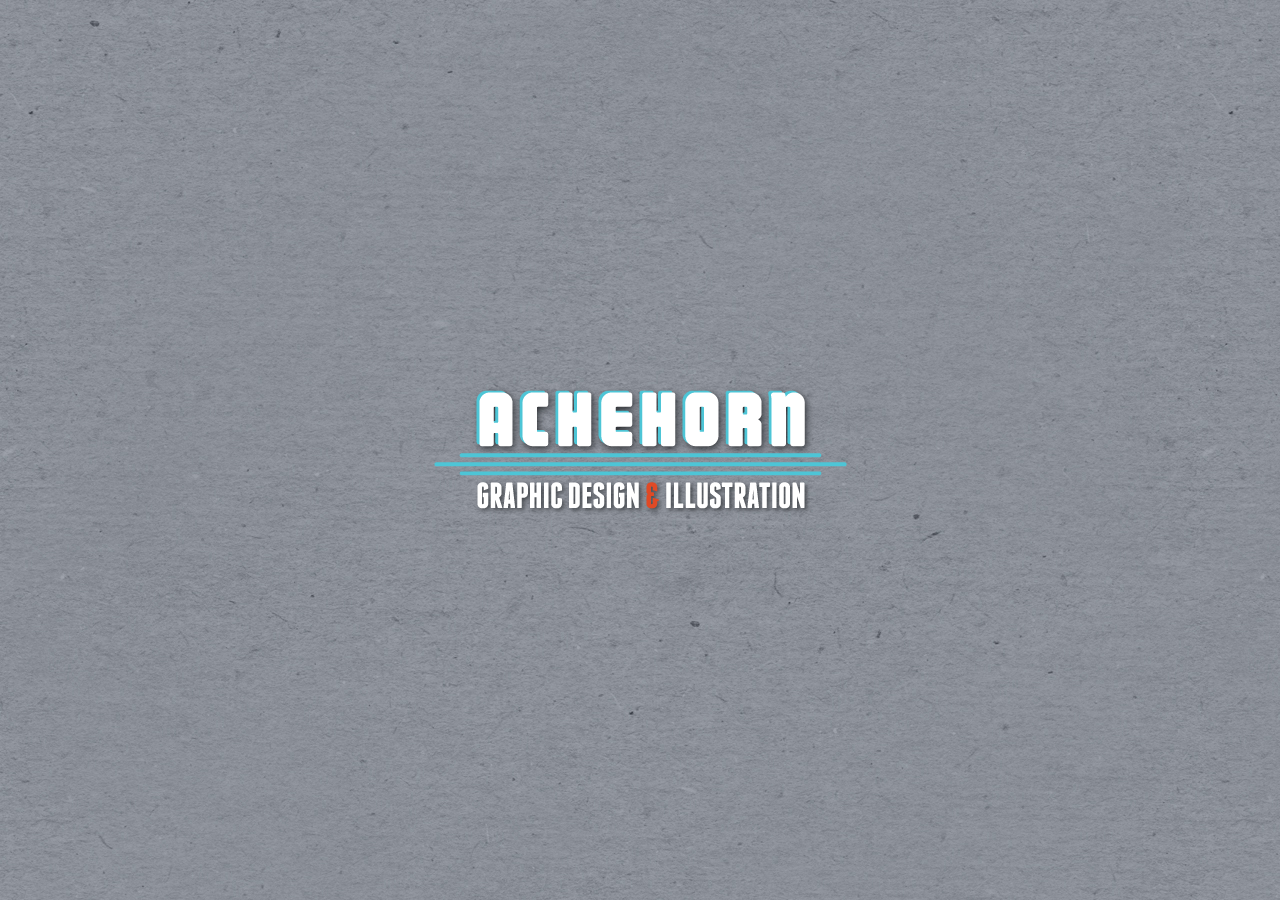
<file: splash/index.html>
<!DOCTYPE html>
<html>
	<head>
		<title>A C H E H O R N</title>
		<style type="text/css" media="screen">
			.centered {
			  position: fixed;
			  top: 50%;
			  left: 50%;
			  margin-top: -66px;
			  margin-left: -206px;
			}
			body {
				background: url('/images/AHBG.jpg');
				background-repeat: repeat;
				background-position:  left top;
			}
		</style>
	</head>
	<body>
		<div class="centered">
			<a href="mailto:info@achehorn.com">
				<img src="/images/splash.png" alt="achehorn.com Graphic Design and Illustration by Tiffany Ann Smith" border="0" />
			</a>
		</div>
	</body>
</html>
</file>
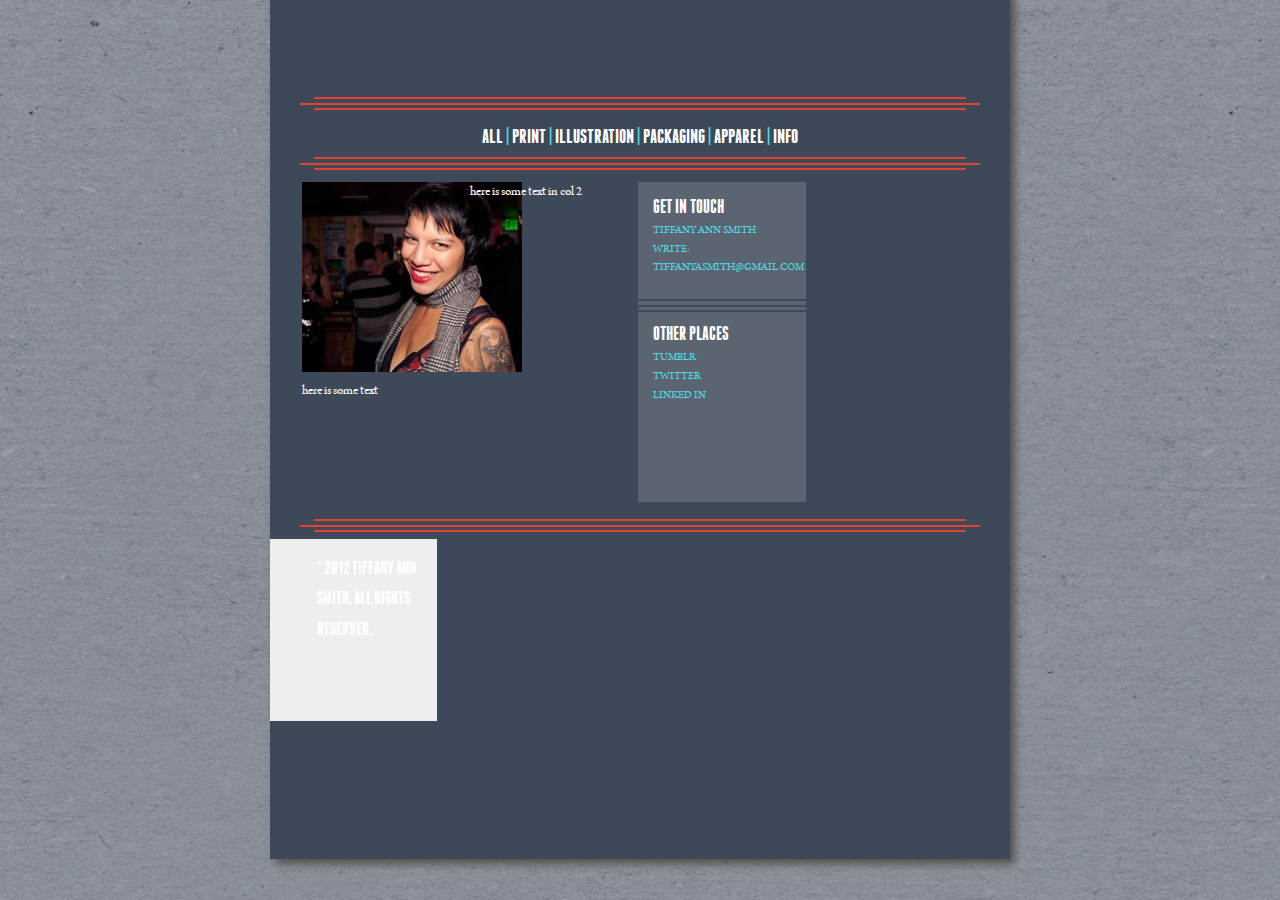
<file: info.html>
<!DOCTYPE html>
<html>
	<head>
		<title>Page Title</title>
		<script src="script/jquery.js" type="text/javascript" charset="utf-8"></script>
		<link rel="stylesheet" href="css/styles.css" type="text/css" media="screen" title="no title" charset="utf-8">
		<link rel="stylesheet" href="css/stylesheet.css" type="text/css" charset="utf-8" />
	</head>
	<body>
		<div class="bg">
	    <!--start container-->
	    <div id="container">
			<div id="wrapitup">
	    		<header>
	      			<a href="#" id="logo"></a>  
	  				<hr width="88%" align="center" style=" margin-top: 107px; "/>
				  	<hr width="92%" align="center" />
					<hr width="88%" align="center" />
					<div id="navMenu"><p style="width:740px;"><a href="index.html">ALL</a> <span style="color:#52d6e0">|</span> PRINT <span style="color:#52d6e0">|</span> ILLUSTRATION <span style="color:#52d6e0">|</span> PACKAGING <span style="color:#52d6e0">|</span> APPAREL <span style="color:#52d6e0">|</span> INFO</p></div>
					<hr width="88%" align="center" style=" margin-top: 3px; "/>
				  	<hr width="92%" align="center" />
					<hr width="88%" align="center" />
				</header>
				<div class="holder_content">
	      			<section class="group1">
						<img  src="images/tiff_prof.jpg" alt="Tiffany" />
						<p>here is some text</p>
		  			</section>
					<section class="group2">
						<p>here is some text in col 2</p>
			  		</section>
					<section class="group3" style="background-color: #5b6471;">
						<h4>GET IN TOUCH</h4>
						<p>TIFFANY ANN SMITH</p>
						<p>WRITE: TIFFANYASMITH@GMAIL.COM</p>
						<hr class="blueHR" width="190" align="center" style=" margin-top: 20px; "/>
					  	<hr class="blueHR" width="216" align="center" />
						<hr class="blueHR" width="190" align="center" style=" margin-bottom: -3px; "/>
						<h4>OTHER PLACES</h4>
						<p>TUMBLR</p>
						<p>TWITTER</p>
						<p>LINKED IN</p>
			  		</section>
		   		</div>
				<div class="holder_content">
					<hr width="88%" align="center"  style=" margin-top: -3px; "/>
				  	<hr width="92%" align="center" />
					<hr width="88%" align="center" />
					<section class="group4">
			         <article>
						<div style="padding-top: 14px; padding-left: 47px;">
			         	<span>&copy; 2012 TIFFANY ANN SMITH. ALL RIGHTS RESERVED.</span>
						</div>
					 </article> 
			       </section>
			   </div>
		   </div>
		</div>
		   <!--end container-->
		   <!--start footer-->
		   <footer>
		      <div class="container">  
				  
		      </div>
		   </footer>
		   <!--end footer-->
		   </div>
		   <!--end bg-->
		  </body>
		</html>
	</body>
</html>
</file>
<file: css/stylesheet.css>
/* Generated by Font Squirrel (http://www.fontsquirrel.com) on March 5, 2012 */



@font-face {
    font-family: 'ArnoProRegular';
    src: url('arnopro-regular-webfont.eot');
    src: url('arnopro-regular-webfont.eot?#iefix') format('embedded-opentype'),
         url('arnopro-regular-webfont.woff') format('woff'),
         url('arnopro-regular-webfont.ttf') format('truetype'),
         url('arnopro-regular-webfont.svg#ArnoProRegular') format('svg');
    font-weight: normal;
    font-style: normal;

}

@font-face {
    font-family: 'FranchiseRegular';
    src: url('franchise-bold-webfont.eot');
    src: url('franchise-bold-webfont.eot?#iefix') format('embedded-opentype'),
         url('franchise-bold-webfont.woff') format('woff'),
         url('franchise-bold-webfont.ttf') format('truetype'),
         url('franchise-bold-webfont.svg#FranchiseRegular') format('svg');
    font-weight: normal;
    font-style: normal;

}
</file>
<file: css/styles.css>
/***************************************************
			      Reset
***************************************************/
td a, html, body, div, span, h1, h2, h3, h4, h5, h6, p, ol, ul, li, form, label, legend, caption, aside, details, figcaption, figure, footer,header, hgroup, menu, nav, section, summary {
   margin: 0;
	padding: 0;
	border: 0;
	outline: 0;
	font-weight: inherit;
	font-style: inherit;
	font-size: 100%;
	font-family: inherit;
	vertical-align: baseline;
}

hr {
	position: relative;
	border: 0px;
	margin-top: -3px;
	border-top: 2px solid #e34233;
}

th {
	display: none;
}

hgroup {
	padding: 8px;
	position: absolute;
	top: 0px;
}

ol, ul {
	list-style: none;
}

a img {
   border: none
}

aside, details, figcaption, figure, 
footer, header, hgroup, menu, nav, section {display: block}

/***************************************************
			      Global styles
***************************************************/

html {
	width: 100%;
	height: 100%;
}

table {
	font-family: Arial, Helvetica, sans-serif;
	font-size: 13px;
	color: #DDDDDD;
	margin: 0 0 1px; height: 100%; 
	line-height: 1.7;
	border-top: 1px solid #eee;
	width: 96%;
}

th {
	font-size: 16px;
	text-align: left;
}

td {
	font-size: 13px;
	text-align: left;
}

td a {
	color: #DDDDDD;
}


body {
    font-family: 'ArnoProRegular';
	font-size: 13px;
	background-color: white;
	color: #fff;
	margin: 0 0 1px; height: 100%; 
	line-height: 1.7;
	background: url('../images/AHBG.jpg');
	background-repeat: repeat;
	background-position:  left top;
}



p {
	margin-top: 0px;
}
	
a, p a {
	text-decoration: underline;
	color: #52d6e0;
}
	
a: hover {
   color: white;
}

h1, h2, h3, h4, h5, h6 {
   font-family: Arial, Helvetica, sans-serif;
   font-weight: normal;
	position: relative;
}

h1 {
	font-size: 60px;
	float: left;
	top: 28px;
	line-height: 0.9;
	color: #dddddd;
	text-align: left;
	min-height:80px;
	min-width:260px;
	
}

 h1 span {
	font-size: 25px;
	line-height: 12px;
	color: #f6f6f6;
	margin-left: 10px;
}
	
h2 {
	font-size: 15px;
	line-height: 1.8;
	color: #f6f6f6;
	text-align: left;
	margin-bottom: 7px;
	margin-top: 10px;
	padding-bottom: 12px;
}
	
h3, th a {
	font-size: 15px;
	line-height: 0.9;
	color: #E26931;
	text-align: left;
	margin-bottom: 6px;
	padding-bottom: 5px;
}

h4 {
	font-size: 19px;
	line-height: 0.9;
	color: #fff;
	text-align: left;
	margin-bottom: 8px;
	padding-top: 16px;
	padding-left: 15px;
	font-family: 'FranchiseRegular';
	
}

/***************************************************
			    Main containers
***************************************************/

#global_container, #container_left, #container_right {
	position: relative;
	width: 100%;
}
	
#global_container {
	position: relative;
	width: 740px;
	margin: 0 auto;
	background-color: transparent;
	min-height: 100%;
}

.group1 {
	float: left;
	width: 168px;
	min-height: 320px;
	position: relative;
	background: transparent;
	padding-left: 32px;
	margin-bottom: 10px;
}
	
.group2 {
	float: left;
	width: 168px;
	min-height: 320px;
	position: relative;
	background: transparent;
	margin-bottom: 10px;
}
	
.group3 {
	float: left;
	width: 168px;
	min-height: 320px;
	position: relative;
	background: transparent;
	margin-right: 7px;
	color: #52d6e0;
}

.group3_detail {
	float: left;
	width: 168px;
	min-height: 320px;
	position: relative;
	background: transparent;
	margin-right: 7px;
	color: #52d6e0;
}

.group4 {
	float: left;
	width: 167px;
	min-height: 320px;
	position: relative;
	background: transparent;
	margin-right: 30px;
	color: #fff;
}

.group3 p {
	padding-left: 15px;
	margin-right: 10px;
	font-size: 11px;
}

.group3_detail p {
	padding-left: 15px;
	margin-right: 10px;
	font-size: 11px;
}

.group1 div {
	/*background-color: #eee;*/
	margin-right: 9px;
	min-height: 168px;
	font-family: 'FranchiseRegular';
	font-size: 18px;
	overflow: hidden;
}


.group2 div {
	/*background-color: #eee;*/
	margin-right: 7px;
	min-height: 168px;
	font-family: 'FranchiseRegular';
	font-size: 18px;	
	overflow: hidden;
}

.group3 div {
	background-color: #eee;
	min-height: 168px;
	font-family: 'FranchiseRegular';
	font-size: 18px;
	overflow: hidden;	
}

.group3_detail div {
	background-color: #eee;
	min-height: 168px;
	font-family: 'FranchiseRegular';
	font-size: 18px;
	overflow: hidden;	
}

.group4 div {
	background-color: #eee;
	min-height: 168px;
	font-family: 'FranchiseRegular';
	font-size: 18px;
	overflow: hidden;	
}

.group5 {
	float: left;
	width: 740px;
	position: relative;
	margin-bottom: 25px;
	background: transparent;
	border-width: 90%;
	font-size: 11px;
	overflow: hidden;
	/*-moz-column-count: 3; /* Firefox */
	/*-webkit-column-count: 3; /* Safari and Chrome */
	/*column-count: 3;	
	/*-moz-column-gap: 40px; /* Firefox */
	/*-webkit-column-gap: 40px; /* Safari and Chrome */
	/*column-gap: 40px;	
	/*-moz-column-rule: 1px solid #e34233; /* Firefox */
	/*-webkit-column-rule: 1px solid #e34233; /* Safari and Chrome */
	/*column-rule: 1px solid #A3A3A3;*/
}
	
#navMenu {
	width:100%;
	margin-top: 10px;
	text-align:center;
	font-family: 'FranchiseRegular';
	font-size: 20px;
}	

#navMenu a {
	color: #FFF;
	text-decoration: none;
}

header {
	position: relative;
	background-color: #3d4859;
	float: left;
	width: 740px;
	height: 182px;
}

.headerPic {
	position: absolute;
	float: left;
	width: 100%;
	height: 350px;
wood3	background-repeat: repeat;
	background-position: center;	
}
	
	
/***************************************************
				INTRO
***************************************************/	
	
#intro {
	width: 740px;
	position: relative;
	float: left;
	height: 130px;
}

/***************************************************
				   HOLDERS
***************************************************/	

.holder_content {
	position: relative;
	float: left;
	width: 100%;
	padding-top: 10px;
	background: #3d4859;
}
	
.holder_content_separator{
	margin-bottom: 20px;
}
	
/***************************************************
			        GALLERY
***************************************************/
	 	 
a.photo_hover3 {
	position: relative;
	float: left;
	margin: 16px 13px 8px 0;
	padding: 8px;
   background-color: white;
	border: 1px solid #D6D6D6;
}

a.photo_hover3: hover {
	border: 1px solid #D6D6D6;
	background-color: transparent;
	opacity: 0.9;
	z-index: 1000;
}
	
a.photo_hover2 {
	position: relative;
	float: right;
	margin: 5px 13px 8px 0;
	padding: 8px;
   background-color: white;
	border: 1px solid #E1E1E1;
}

a.photo_hover2: hover {
	border: 1px dotted #66CCFF;
	background-color: #C7EDFF;
	opacity: 0.9;
	z-index: 1000;
}


/***************************************************
			        FOOTER
***************************************************/

footer {
	position: relative;
	height: 30px;
	clear: both;
	width: 100%;
}

#FooterOne, #FooterTwo, #FooterTree {
	position: absolute;	
}

#FooterTwo {
	position: absolute;
	right: 225px;
	top: 26px;
	color: white;
}

#FooterTree {
	position: absolute;
	left: 225px;
	top: 26px;
	color: white;
}

.container {
   width: 740px;
   margin: 0 auto;
	background-color: #33CC99;
}

/***************************************************
				       MENU
***************************************************/

nav {
	position: absolute;
	width: 534px;
	top: 38px;
	left: 450px;
	background: transparent;
	border-top: 1px solid #A3A3A3;
	border-bottom: 1px solid #A3A3A3;
}

nav ul li {
	float: left;
	margin-left: 16px;
	line-height: normal;
}

nav ul li a {
	font-size: 13px;
   font-family: Arial, Helvetica, sans-serif;
	color: #666666;
	font-weight: normal;
	display: block;	/* IE6, IE7 line height fix */
	padding-bottom: 10px;
	padding-top: 5px;
	background-color: transparent;
	margin-top: 5px;
	margin-right: 6px;
   text-decoration: none;
}

nav ul li a: hover {
	color: #CC3333;
}

nav ul li a.current {
	color: #CC3333;
}

.content_menu {
	float: left;
	width: 274px;
	margin-top: -10px;
	margin-bottom: 15px;
}
	
.content_menu ul {	
	margin: 0px;
	padding: 0px;
	float: none;
}

.content_menu ul li {
	float: none;
	padding-bottom: 16px;
}


.content_menu ul li a {
	font-size: 13px;
	line-height: normal;
   color: #33CC99;
	text-align: left;
	text-decoration: none;
	background-image: url(images/circle.png);
	background-position: left;
	background-repeat: no-repeat;
	padding-left: 20px;
}
	
.content_menu ul li a: hover {
   color: #33CC99;
}

/***************************************************
				   SPECIFIC
***************************************************/

#logo {
	position: absolute;
	right: 256px;
	width: 228px;
	height: 70px;
	top: 26px;
}

.clearing {
	clear: both;
	display: inline;
	width: 100%;
	height: 0;
	overflow: hidden;
}
 	
.button {
	width: 66px;
	height: 13px;
	position: relative;
	margin-top: 12px;
	padding: 9px;
	background-color: black;
	display: inline-block;
	color: white;
	cursor: pointer;
	text-align: center;
	text-decoration: none;
	font: 12px/100% Arial, Helvetica, sans-serif;
}
	
.button: hover {
	background-color: #333333;
}

.button: active {
	position: relative;
	top: 1px;
}

@media screen and (max-width: 666px) {
	


	
	h2 {
		display: none;
	}
	

	
	h1 {
		display: none;
		//background: url('images/title_alt.png');
		//		background-size:100%;
		//		background-repeat: no-repeat;
		//		min-width:145px!important;		
	}
	

	.headerPic {
		display: none;
	}

	
}
#global_container {
	position: relative;
	width: 90%;
	margin: 0 auto;
	background-color: transparent;
	min-height: 100%;
	max-width:740px;
}

.bg {
	position: absolute;
	float: left;
	width: 100%;

}

#container {
	position: relative;
	width: 740px;
	margin: 0 auto;
	background-color: transparent;
	min-height: 300px;
}

hgroup {
	min-height:130px!important;
	padding: 0px;
}

#intro {
	width: 100%;
	position: relative;
	float: left;
	height: 130px;
	background-color: #3d4859;
}

table {
	width: 90%;
}

#wrapitup {
	background-color: 
	#3D4859;
	position: absolute;
	min-width: 740px;
	/*max-width: 740px;
*/	top: -10px;
	-moz-box-shadow: 5px 5px 8px #535252;
	-webkit-box-shadow: 5px 5px 8px #535252;
	box-shadow: 5px 5px 8px #535252;
}

.red {
	color:#e34233;
}

.callout {
	background-color:#5b6471;
}
.blueHR {
	border-top: 2px solid #3d4958;
}
</file>
